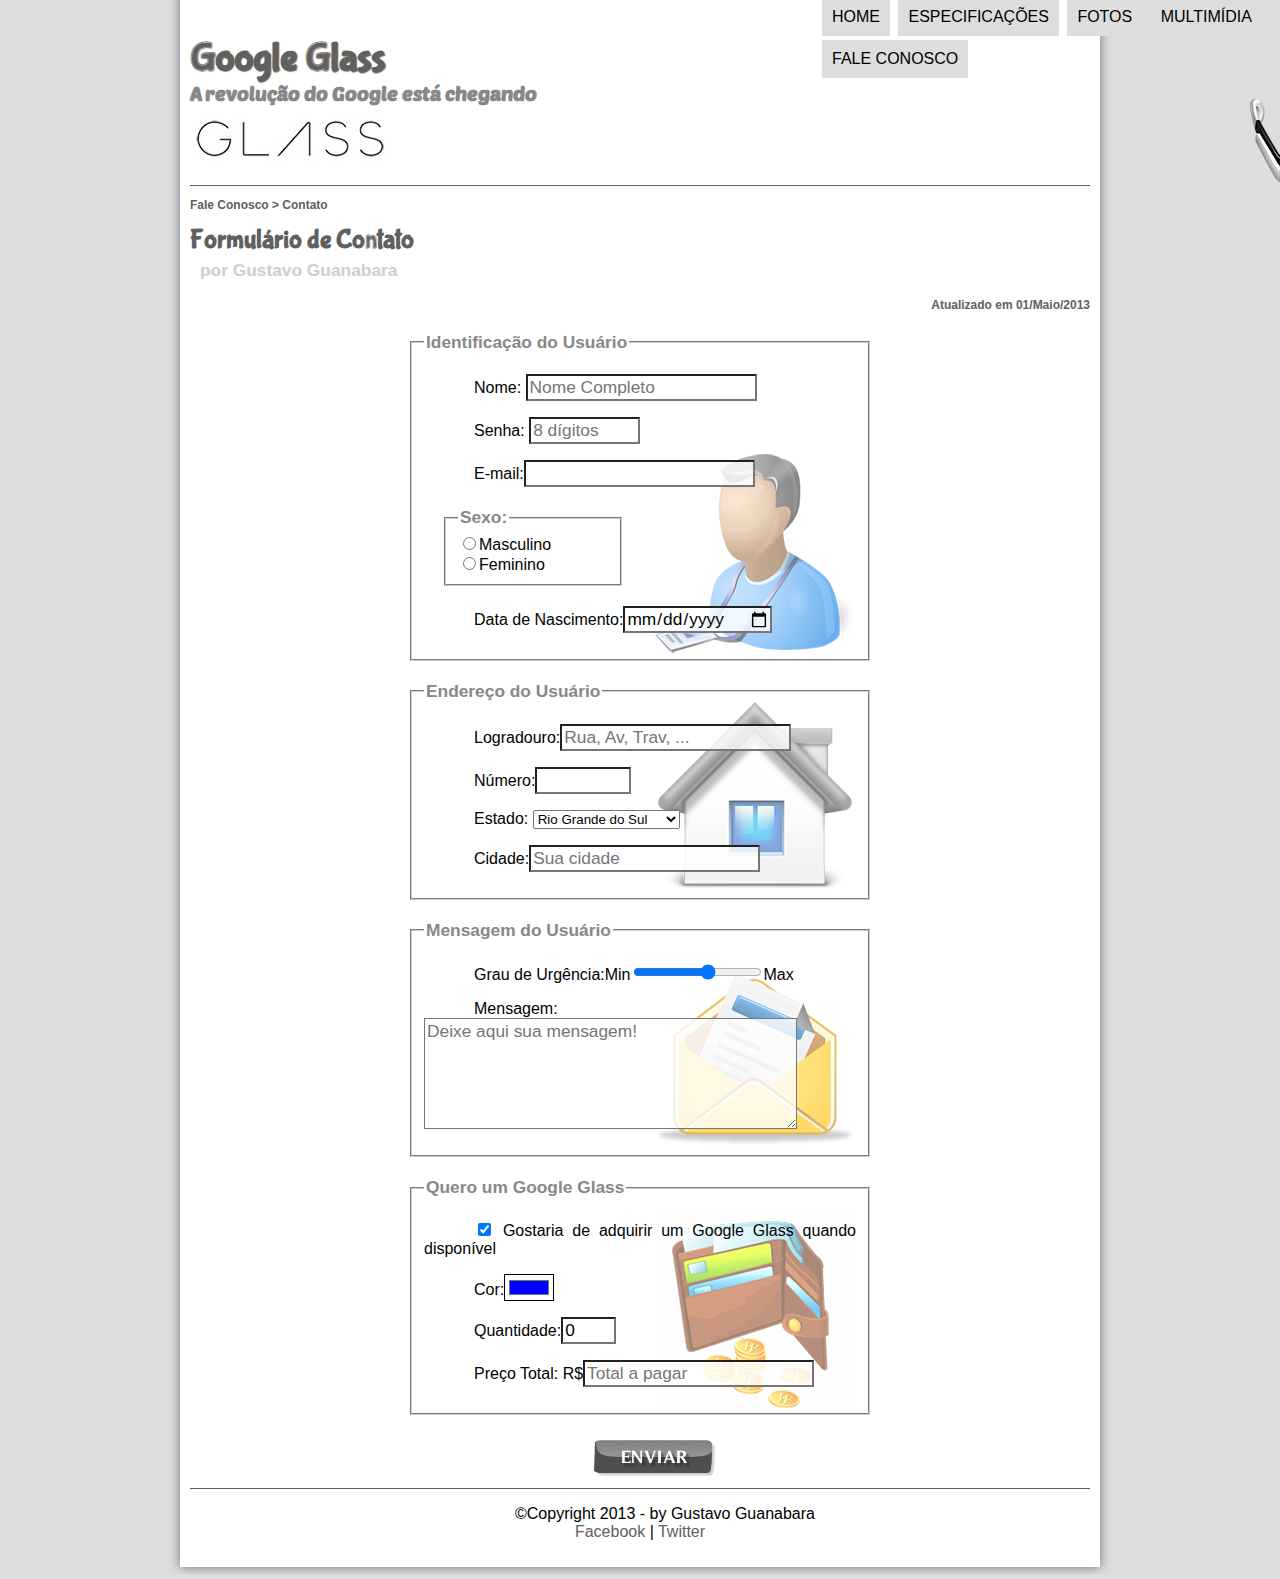
<file: fale-conosco.html>
<html lang="pt-br">

<head>
	<meta charset="UTF-8" />
	<title>Tudo Sobre Google Glass</title>
	<link rel="stylesheet" type="text/css" href="_css/estilo.css">
	<link rel="stylesheet" type="text/css" href="_css/form.css">
	<script language="javascript" src="_javascript/funcoes.js"></script>
	<script>
		function calc_total(){
			var qtd = parseInt(document.getElementById('cQtd').value);
			tot = qtd * 1500;
			document.getElementById('cTot').value = tot;
		}
	</script>
</head>
	
<body>
	<div id="interface">
		<header id="cabecalho">
			<hgroup>
				<h1>Google Glass</h1>
				<h2>A revolução do Google está chegando</h2>
			</hgroup>

			<img id="icone" src="_imagens/glass-oculos-preto-peq.png">

			<nav id="menu">
				<h1>Menu Principal</h1>
				<ul type="disc">
					<li onmouseover="mudaFoto('_imagens/home.png')" onmouseout="mudaFoto('_imagens/contato.png')"><a href="index.html">Home</a></li>
					<li onmouseover="mudaFoto('_imagens/especificacoes.png')"onmouseout="mudaFoto('_imagens/contato.png')"><a href="specs.html">Especificações</a></li>
					<li onmouseover="mudaFoto('_imagens/fotos.png')" onmouseout="mudaFoto('_imagens/contato.png')"><a href="fotos.html">Fotos</a></li>
					<li onmouseover="mudaFoto('_imagens/multimidia.png')" onmouseout="mudaFoto('_imagens/contato.png')"><a href="multimidia.html">Multimídia</a></li>
					<li onmouseover="mudaFoto('_imagens/contato.png')" onmouseout="mudaFoto('_imagens/contato.png')"><a href="fale-conosco.html">Fale conosco</a></li>
				</ul>
			</nav>
		</header>
		<section id="corpo-full">
			<article id="noticia-principal">
			  <header id="cabecalho-artigo">
				<hgroup>
				  <h3>Fale Conosco > Contato</h3>
				  <h1>Formulário de Contato</h1>
				  <h2>por Gustavo Guanabara</h2>
				  <h3 class="direita">Atualizado em 01/Maio/2013</h3>
				</hgroup>
			  </header>

<form method="post" id="fContato" action="mailto:contato@cursoemvideo.com" oninput="calc_total();">
	<fieldset id="usuario">
	<legend>Identificação do Usuário</legend>
    <p><label for="cNome">Nome:</label> <input type="text" name="tNome" id="cNome" size="20" maxlength="30" placeholder="Nome Completo"></p>
	<p><label for="cSenha">Senha: </label><input type="password" name="tSenha" id="cSenha" size="8" maxlength="8" placeholder="8 dígitos"></p>
	<p><label for="cMail">E-mail:</label><input type="email" name="tMail" id="cMail" size="20" maxlength="40"></p>
	<fieldset id="sexo">
    <legend>Sexo:</legend>
        <input type="radio" name="tSexo" id="cMasc"><label for="cMasc">Masculino</label><br>
        <input type="radio" name="tSexo" id="cFem"><label for="cFem">Feminino</label>
	</fieldset>
    <p>Data de Nascimento:<input type="date" name="tNasc" id="cNasc"></p>
	</fieldset>
	<fieldset id="endereco">
		<legend>Endereço do Usuário</legend>
    <p><label for="cRua">Logradouro:</label><input type="text" name="tRua" id="cRua" size="20" maxlength="80" placeholder="Rua, Av, Trav, ..."></p>
	<p><label for="cNum">Número:</label><input type="number" name="tNum" id="cNum" min="0" max="99999"></p>
	<p><label for="cEst">Estado:</label>
		<select name="tEst" id="cEst">
			<optgroup label="Região Sudeste"><option value="RJ">Rio de Janeiro</option>
			<option value="SP">São Paulo</option>
			<option value="MG">Minas Gerais</option></optgroup>
			<optgroup label="Região Sul"><option value="PR">Paraná</option>
			<option value="CS">Santa Catarina</option>
			<option value="RS"selected>Rio Grande do Sul</option></optgroup>
	</select></p>
	<p><label for="cCid">Cidade:</label><input type="text" name="tCid" id="cCid" size="20" maxlength="80" placeholder="Sua cidade" list="cidades"></p>
	<datalist id="cidades">
		<option value="Rio de Janeiro"></option>
		<option value="Nova Iguaçu"></option>
		<option value="Niterói"></option>
		<option value="Belford Roxo"></option>
	</datalist>

</fieldset>
<fieldset id="mensagem">
	<legend>Mensagem do Usuário</legend>
    <p><label for="cUrg">Grau de Urgência:</label>Min<input type="range" name="tUrg" id="cUrg" min="0" max="10" step="2">Max</p>
    <p><label for=cMsg>Mensagem:</label>
		<textarea name="tMsg" id="cMsg" cols="35" rows="5" placeholder="Deixe aqui sua mensagem!"></textarea>
	</p>
</fieldset>
<fieldset id="pedido">
	<legend>Quero um Google Glass</legend>
	<p><input type="checkbox" name="tPed" id="cPed" checked>
		<label for="cPed">Gostaria de adquirir um Google Glass quando disponível</label></p>
	<p><label for="cCor">Cor:<input type="color" name="tCor" id="cCor" value="#0000ff"></label></p>
	<p><label for="cQtd">Quantidade:<input type="number" name="tQtd" id="cQtd" min="0" max="5" value="0"></label></p>
	<p><label for="cTot">Preço Total: R$<input type="text" name="cTot" id="cTot" placeholder="Total a pagar" readonly></label></p>
</fieldset>

<input type="image" name="tEnviar" class="enviar" src="_imagens/botao-enviar.png">
</form>
</article>
</section>
<footer id="rodape">
    <p>&copy;Copyright 2013 - by Gustavo Guanabara<br>
    <a href="http://facebook.com/cursosemvideo" target="_blank">Facebook</a> | <a href="http://twitter.com/cursosemvideo" target="_blank">Twitter</a></p>
</footer>
</div>
</body>
</html>
</file>
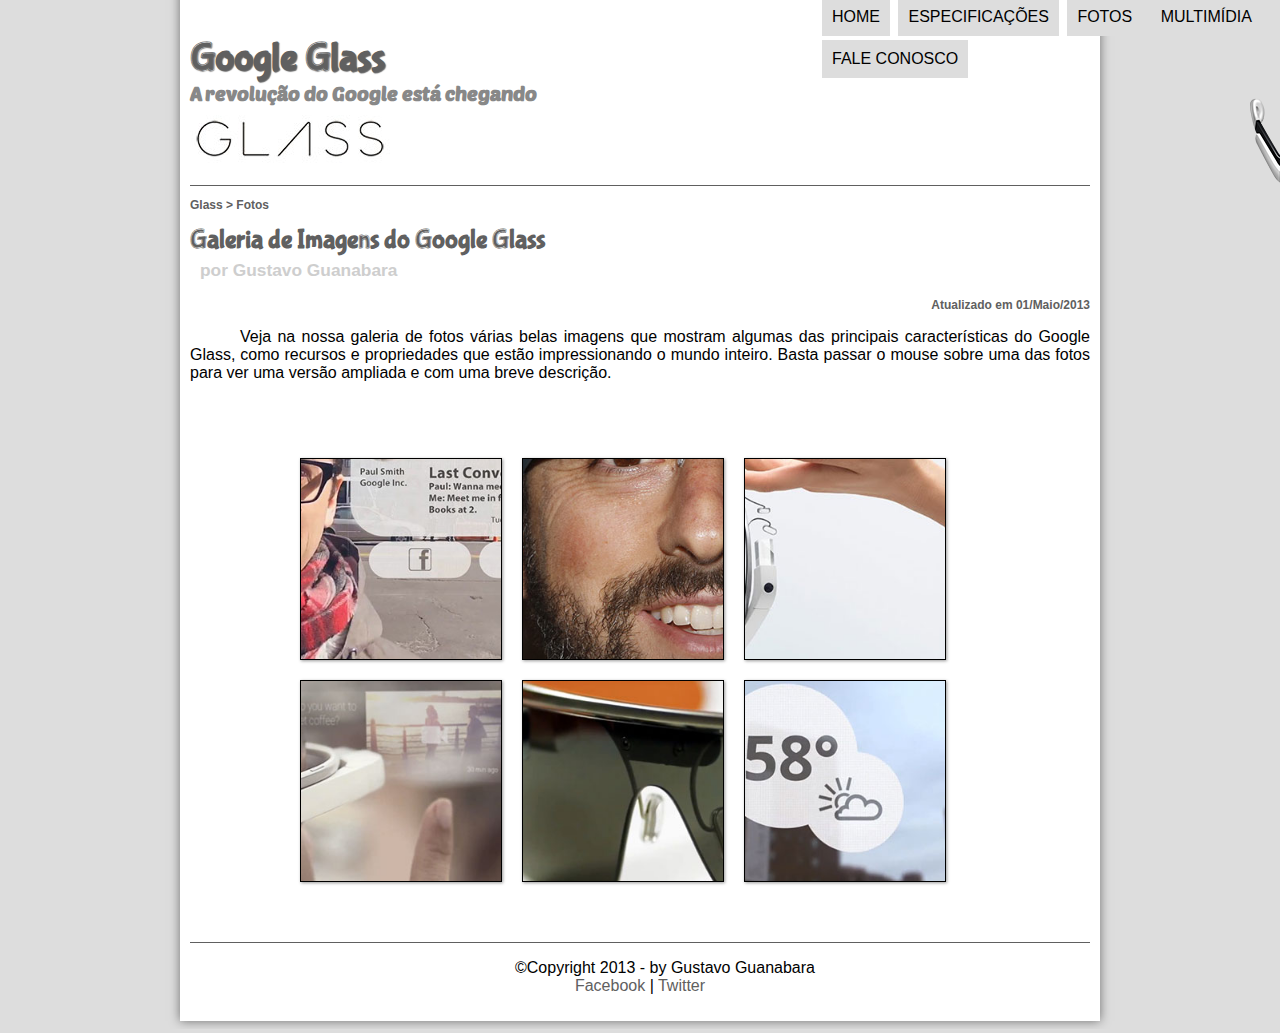
<file: fotos.html>
<!DOCTYPE html>
<html lang="pt-br">
  <head>
    <meta charset="UTF-8" />
    <title>Tudo Sobre Google Glass</title>
    <link rel="stylesheet" type="text/css" href="_css/estilo.css" />
    <link rel="stylesheet" type="text/css" href="_css/fotos.css" />
  </head>
  <script language="javascript" src="_javascript/funcoes.js"></script>
  <body>
    <div id="interface">
      <header id="cabecalho">
        <hgroup>
          <h1>Google Glass</h1>
          <h2>A revolução do Google está chegando</h2>
        </hgroup>

        <img id="icone" src="_imagens/glass-oculos-preto-peq.png" />

        <nav id="menu">
          <h1>Menu Principal</h1>
          <ul type="disc">
            <li
              onmouseover="mudaFoto('_imagens/home.png')"
              onmouseout="mudaFoto('_imagens/fotos.png')"
            >
              <a href="index.html">Home</a>
            </li>
            <li
              onmouseover="mudaFoto('_imagens/especificacoes.png')"
              onmouseout="mudaFoto('_imagens/fotos.png')"
            >
              <a href="specs.html">Especificações</a>
            </li>
            <li
              onmouseover="mudaFoto('_imagens/fotos.png')"
              onmouseout="mudaFoto('_imagens/fotos.png')"
            >
              <a href="fotos.html">Fotos</a>
            </li>
            <li
              onmouseover="mudaFoto('_imagens/multimidia.png')"
              onmouseout="mudaFoto('_imagens/fotos.png')"
            >
              <a href="multimidia.html">Multimídia</a>
            </li>
            <li
              onmouseover="mudaFoto('_imagens/contato.png')"
              onmouseout="mudaFoto('_imagens/fotos.png')"
            >
              <a href="fale-conosco.html">Fale conosco</a>
            </li>
          </ul>
        </nav>
      </header>

      <section id="corpo-full">
        <article id="noticia-principal">
          <header id="cabecalho-artigo">
            <hgroup>
              <h3>Glass > Fotos</h3>
              <h1>Galeria de Imagens do Google Glass</h1>
              <h2>por Gustavo Guanabara</h2>
              <h3 class="direita">Atualizado em 01/Maio/2013</h3>
            </hgroup>
          </header>

          <p>
            Veja na nossa galeria de fotos várias belas imagens que mostram
            algumas das principais características do Google Glass, como
            recursos e propriedades que estão impressionando o mundo inteiro.
            Basta passar o mouse sobre uma das fotos para ver uma versão
            ampliada e com uma breve descrição.
          </p>

          <ul id="album-fotos">
            <li id="foto01"><span>Agenda e lembretes</span></li>
            <li id="foto02"><span>Sergey Brin usando o Glass</span></li>
            <li id="foto03"><span>Leve e compacto</span></li>
            <li id="foto04"><span>Sensação de uma tela de 50"</span></li>
            <li id="foto05"><span>Vários tipos de lente</span></li>
            <li id="foto06"><span>Informações importantes</span></li>
          </ul>
        </article>
      </section>
      <footer id="rodape">
        <p>
          &copy;Copyright 2013 - by Gustavo Guanabara<br />
          <a href="http://facebook.com/cursosemvideo" target="_blank"
            >Facebook</a
          >
          |
          <a href="http://twitter.com/cursosemvideo" target="_blank">Twitter</a>
        </p>
      </footer>
    </div>
  </body>
</html>
</file>
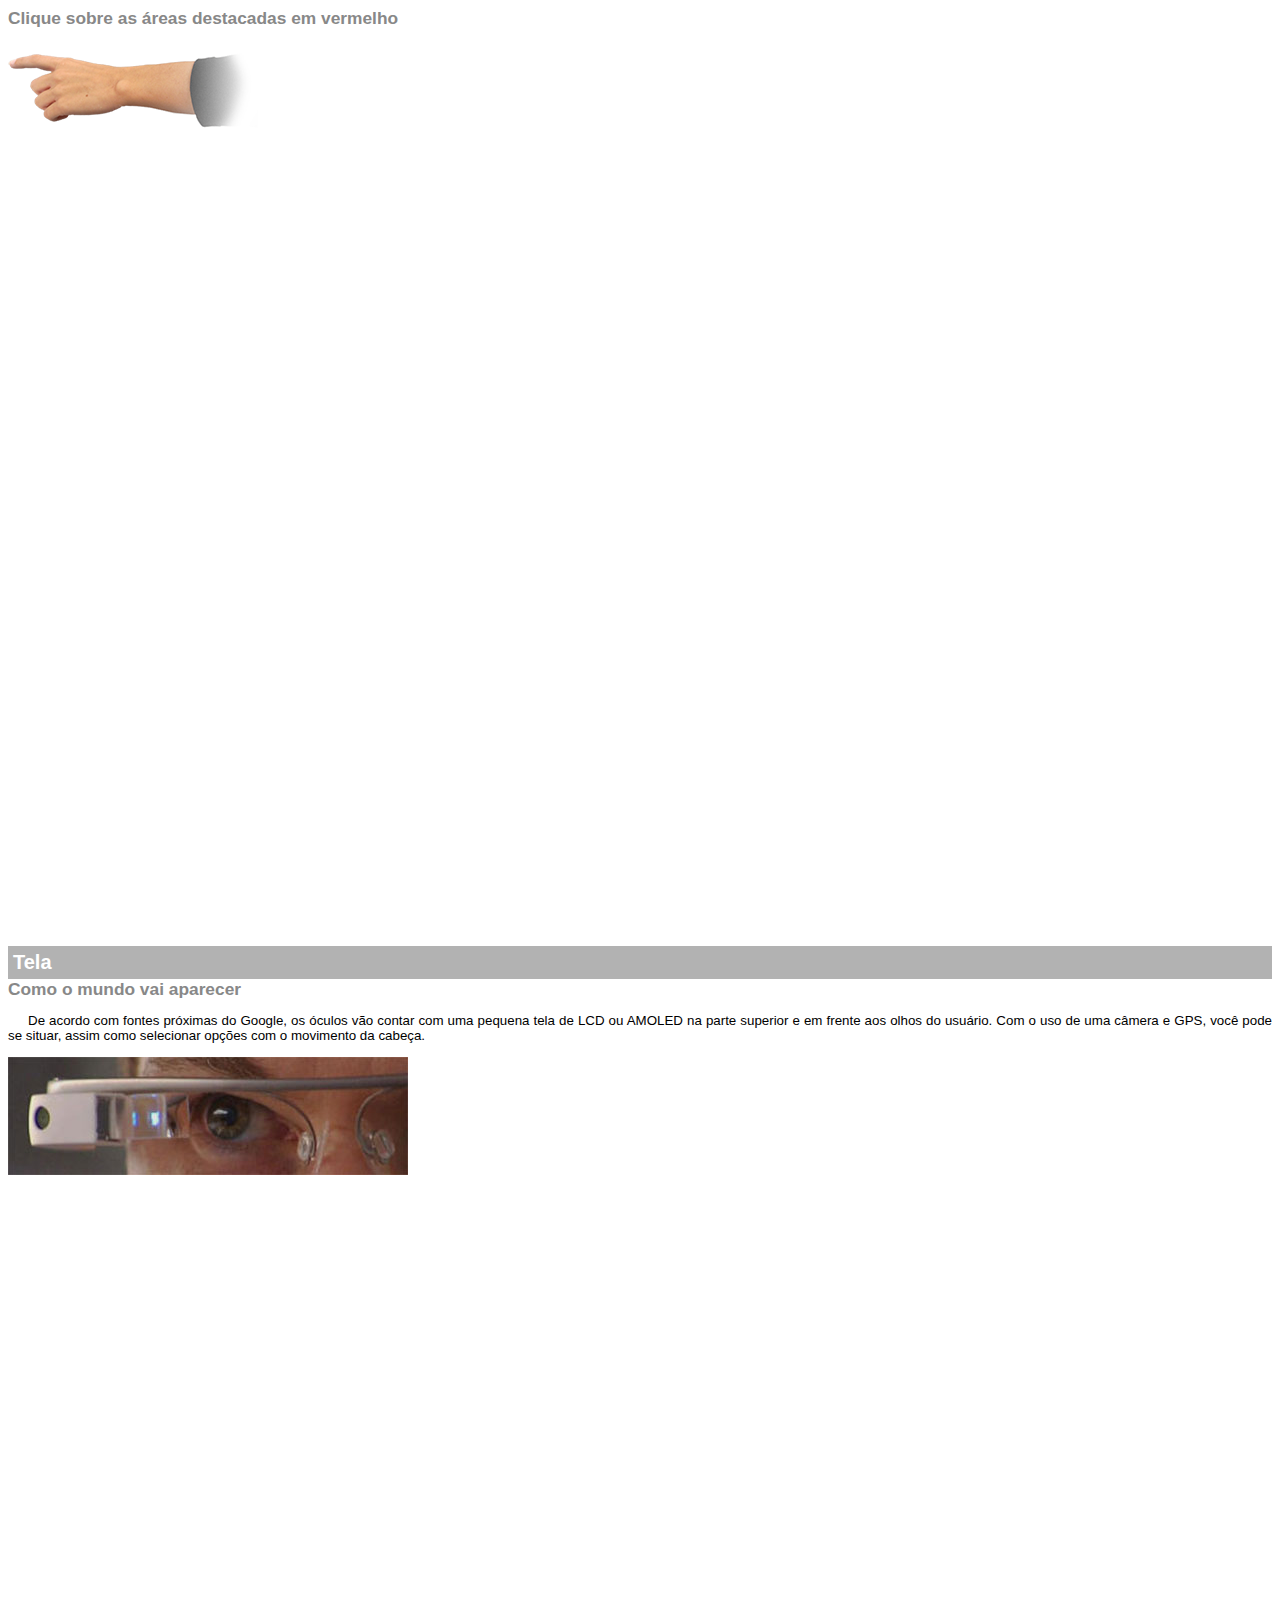
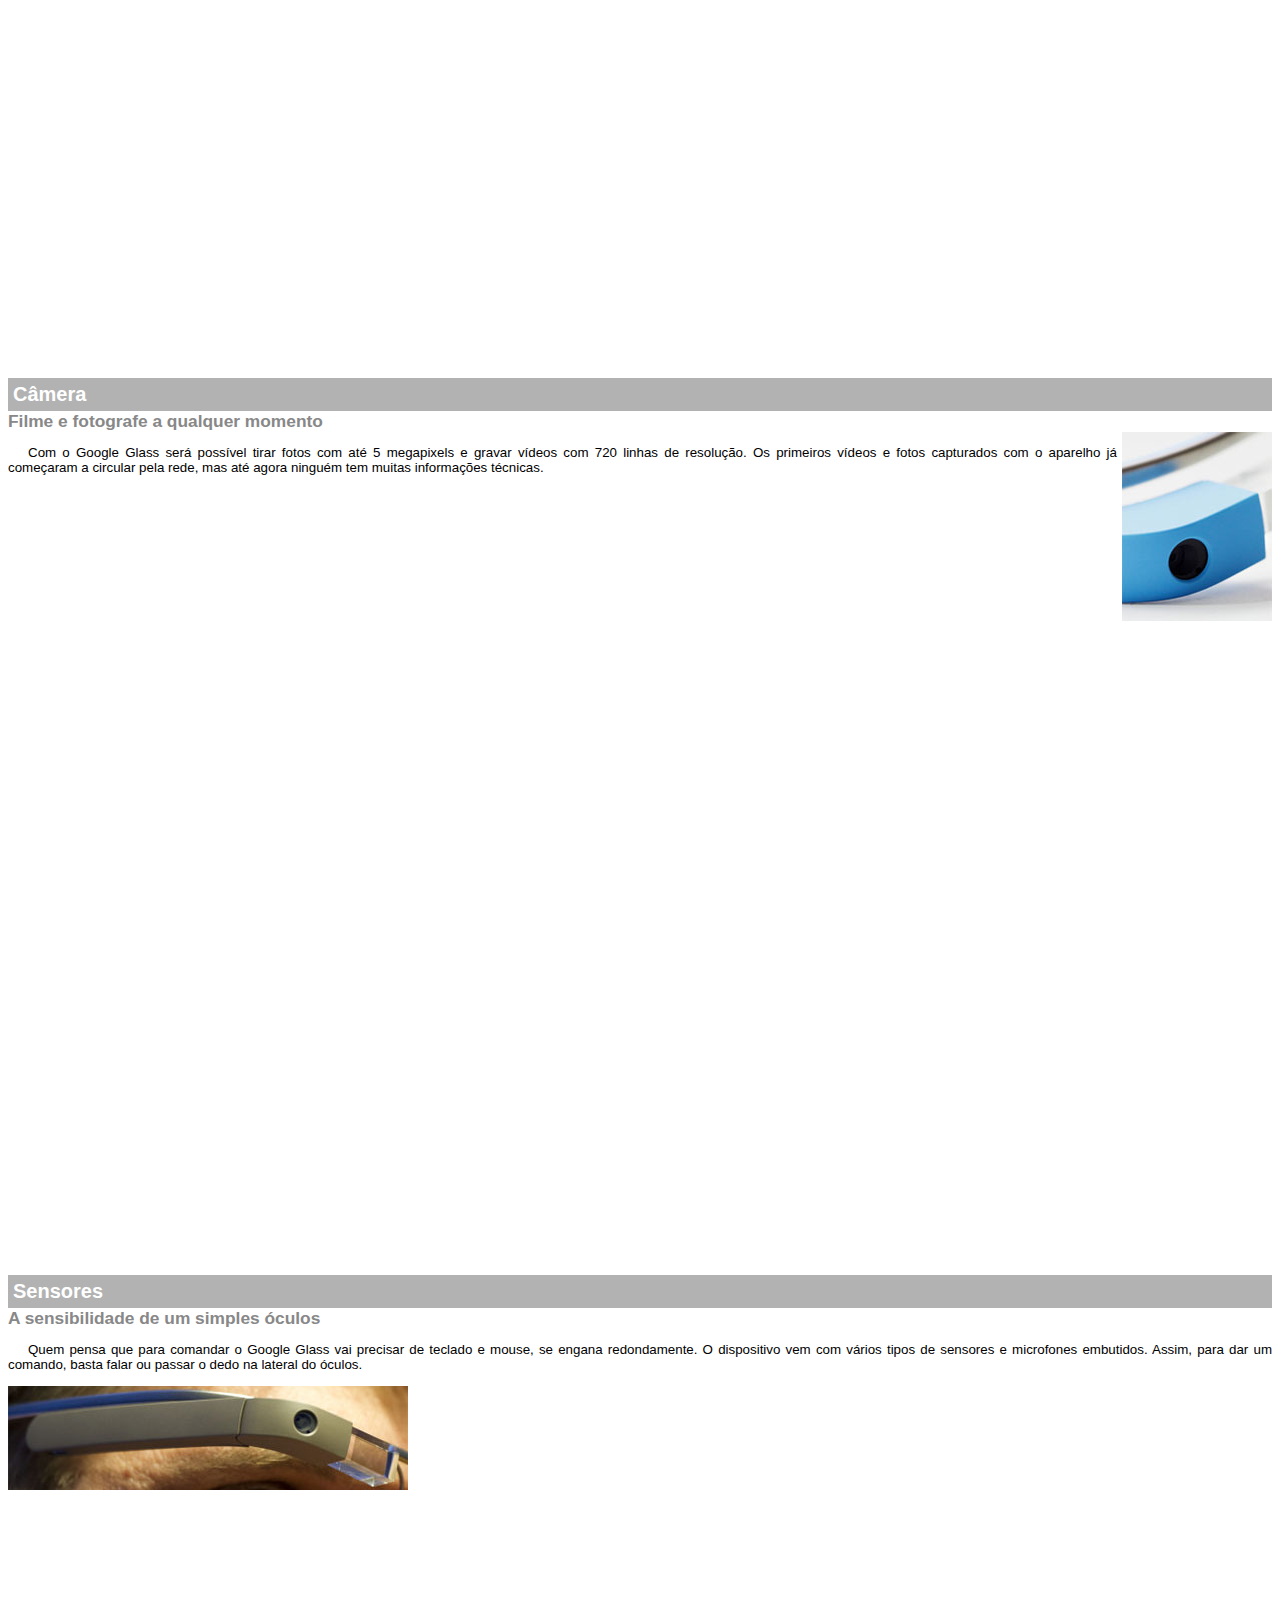
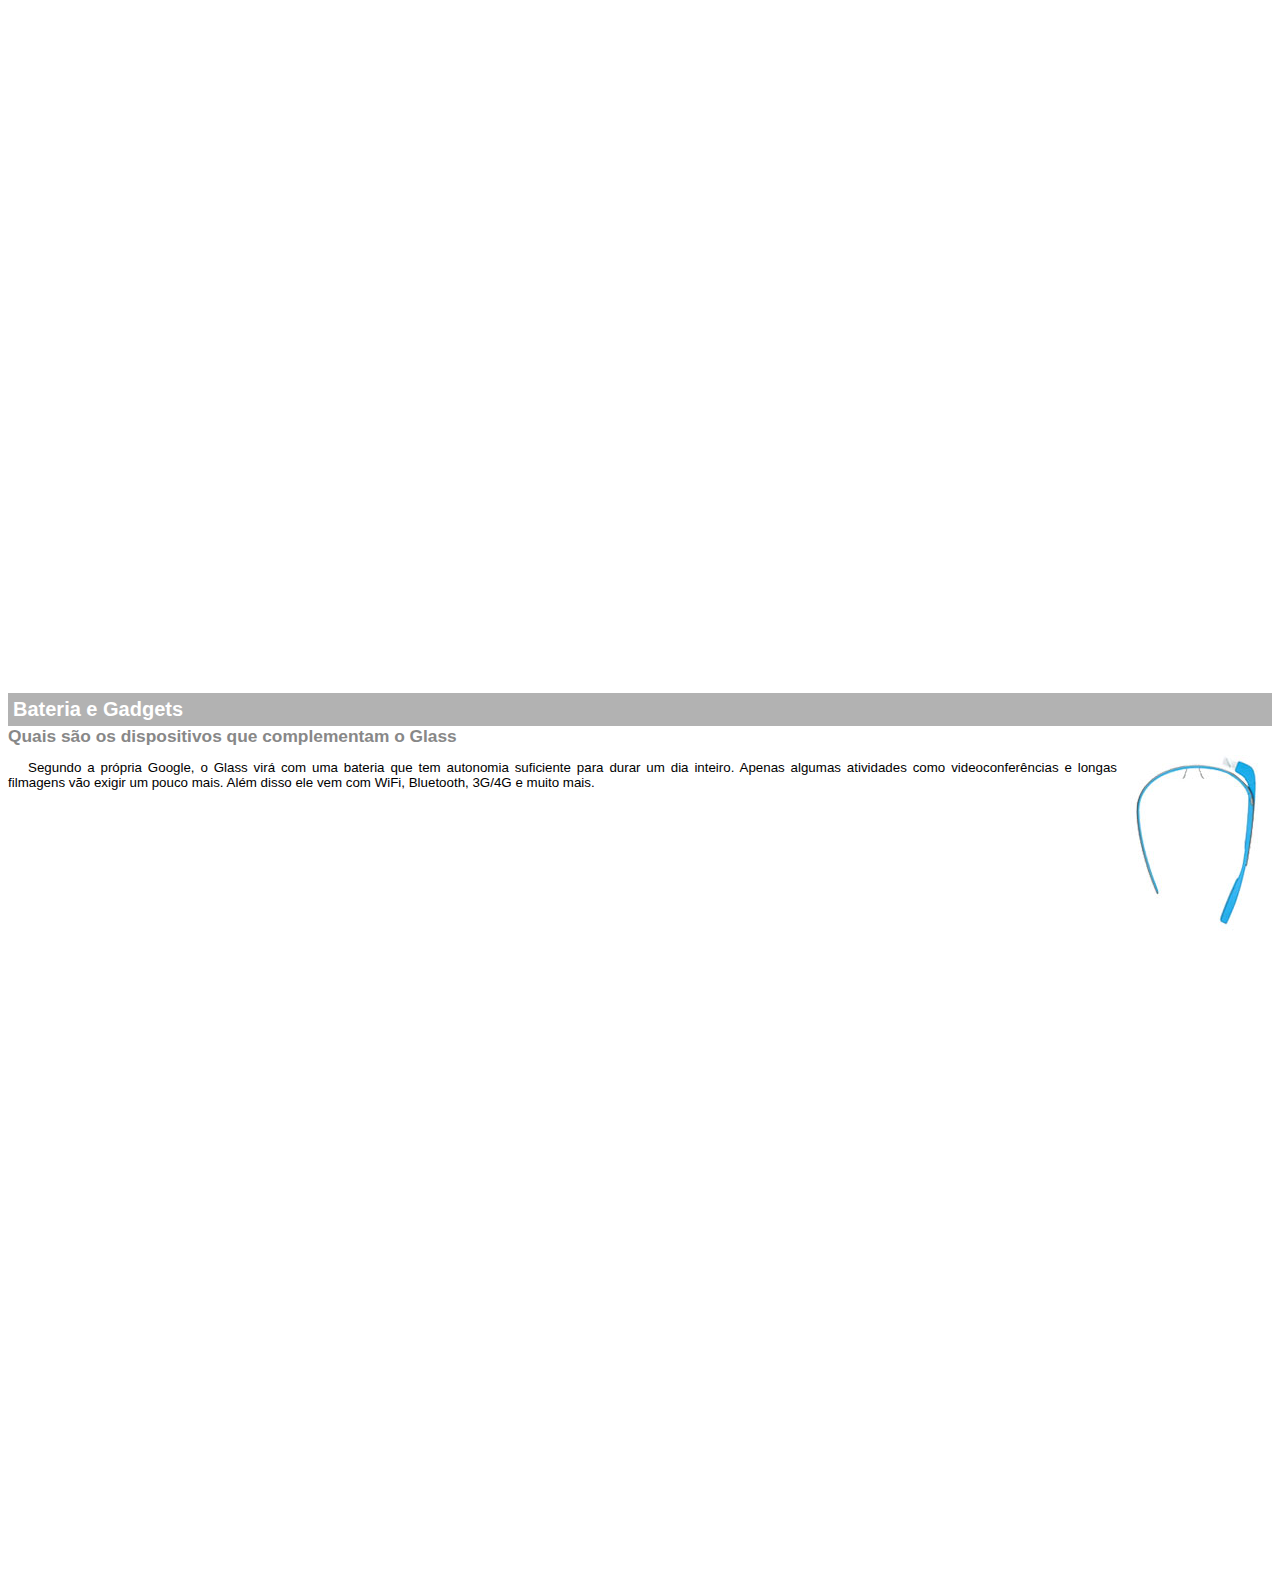
<file: google-glass.html>
<!DOCTYPE html>
<html>
<head>
    <meta charset="UTF-8" />
    <title>Informações sobre o Google Glass</title>
    <style>
        body {
            font-family: Arial, Helvetica, sans-serif;
            font-size: 10pt;
        }
        p{
            text-align: justify;
            text-indent: 20px;
        }
        article h1{
            font-size: 15pt;
            color: #ffffff;
            background-color: rgba(0, 0, 0, .3);
            padding: 5px;
            margin: 0px;
        }
        article h2{
            font-size: 13pt;
            color: #888888;
            margin: 0px;
        }
        article {
            margin-bottom: 800px;
        }
        img.img-dir{
            display: block;
            float: right;
            margin-left: 5px;
        }
        html{
            overflow: scroll;
            overflow-x: hidden;
            overflow-y: hidden;
        }
    </style>
</head>

<body>
    <article id="topo">
        <header>
            <h2>Clique sobre as áreas destacadas em vermelho</h2>
        </header>
        <img src="_imagens/mao.png" alt="Mão apontando para a esquerda">
    </article>

    <article id="tela">
        <header>
            <h1>Tela</h1>
            <h2>Como o mundo vai aparecer</h2>
        </header>
        <p>De acordo com fontes próximas do Google, os
            óculos vão contar com uma pequena tela de LCD ou AMOLED na parte superior
            e em frente aos olhos do usuário. Com o uso de uma câmera e GPS, você pode
            se situar, assim como selecionar opções com o movimento da cabeça. </p>
        <img src="_imagens/det-tela.jpg" alt="Tela do Google Glass">
    </article>

    <article id="camera">
        <header>
            <h1>Câmera</h1>
            <h2>Filme e fotografe a qualquer momento</h2>
        </header>
        <img src="_imagens/det-camera.jpg" class="img-dir" alt="Câmera do Google Glass">
        <p>Com o Google Glass será possível tirar fotos com até 5 megapixels e gravar
            vídeos com 720 linhas de resolução. Os primeiros vídeos e fotos capturados
            com o aparelho já começaram a circular pela rede, mas até agora ninguém
            tem muitas informações técnicas.</p>
    </article>

    <article id="sensores">
        <header>
            <h1>Sensores </h1>
            <h2>A sensibilidade de um simples óculos</h2>
        </header>
        <p>Quem pensa que para comandar o Google Glass vai precisar de teclado e mouse, se engana
            redondamente. O dispositivo vem com vários tipos de sensores e microfones
            embutidos. Assim, para dar um comando, basta falar ou passar o dedo na
            lateral do óculos. </p>
        <img src="_imagens/det-touch.jpg" alt="Sensores do Google Glass">
    </article>

    <article id="gadgets">
        <header>
            <h1>Bateria e Gadgets </h1>
            <h2>Quais são os dispositivos que complementam o Glass</h2>
        </header>
        <img src="_imagens/det-bateria.jpg" class="img-dir" alt="Bateria do Google Glass">
        <p>Segundo a própria Google, o Glass virá com uma bateria que
            tem autonomia suficiente para durar um dia inteiro. Apenas algumas
            atividades como videoconferências e longas filmagens vão exigir um pouco
            mais. Além disso ele vem com WiFi, Bluetooth, 3G/4G e muito mais.</p>
    </article>
</body>
</html>
</file>
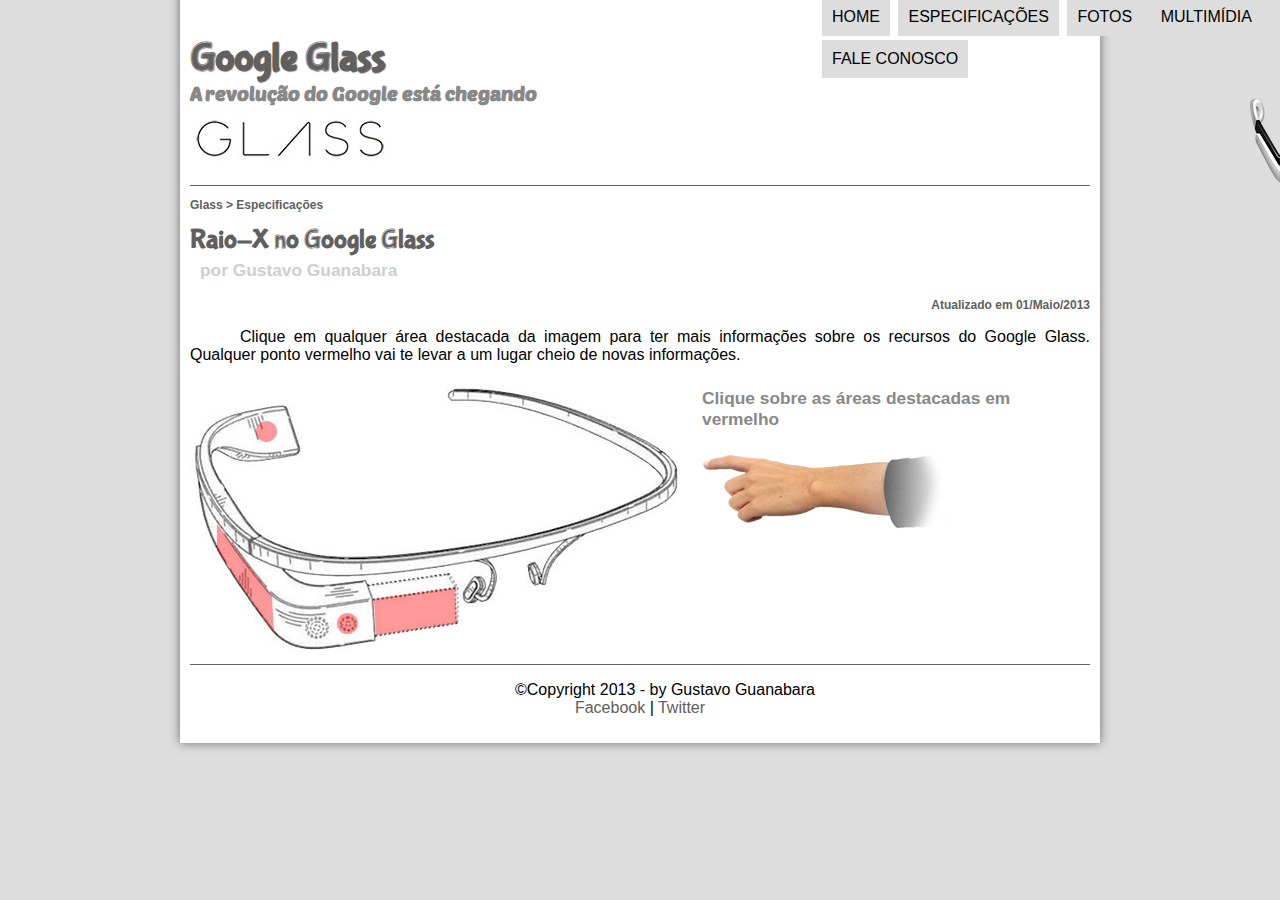
<file: specs.html>
<!DOCTYPE html>
<html lang="pt-br">
  <head>
    <meta charset="UTF-8" />
    <title>Tudo Sobre Google Glass</title>
    <link rel="stylesheet" type="text/css" href="_css/estilo.css" />
    <link rel="stylesheet" type="text/css" href="_css/specs.css"
  </head>
  <script language="javascript" src="_javascript/funcoes.js"></script>
  <body>
    <div id="interface">
      <header id="cabecalho">
        <hgroup>
          <h1>Google Glass</h1>
          <h2>A revolução do Google está chegando</h2>
        </hgroup>

        <img id="icone" src="_imagens/glass-oculos-preto-peq.png" />

        <nav id="menu">
          <h1>Menu Principal</h1>
          <ul type="disc">
            <li
              onmouseover="mudaFoto('_imagens/home.png')"
              onmouseout="mudaFoto('_imagens/especificacoes.png')"
            >
              <a href="index.html">Home</a>
            </li>
            <li
              onmouseover="mudaFoto('_imagens/especificacoes.png')"
              onmouseout="mudaFoto('_imagens/especificacoes.png')"
            >
              <a href="specs.html">Especificações</a>
            </li>
            <li
              onmouseover="mudaFoto('_imagens/fotos.png')"
              onmouseout="mudaFoto('_imagens/especificacoes.png')"
            >
              <a href="fotos.html">Fotos</a>
            </li>
            <li
              onmouseover="mudaFoto('_imagens/multimidia.png')"
              onmouseout="mudaFoto('_imagens/especificacoes.png')"
            >
              <a href="multimidia.html">Multimídia</a>
            </li>
            <li
              onmouseover="mudaFoto('_imagens/contato.png')"
              onmouseout="mudaFoto('_imagens/especificacoes.png')"
            >
              <a href="fale-conosco.html">Fale conosco</a>
            </li>
          </ul>
        </nav>
      </header>
      <section id="corpo-full">
        <article id="noticia-principal">
          <header id="cabecalho-artigo">
            <hgroup>
              <h3>Glass > Especificações</h3>
              <h1>Raio-X no Google Glass</h1>
              <h2>por Gustavo Guanabara</h2>
              <h3 class="direita">Atualizado em 01/Maio/2013</h3>
            </hgroup>
          </header>

          <p>
            Clique em qualquer área destacada da imagem para ter mais
            informações sobre os recursos do Google Glass. Qualquer ponto
            vermelho vai te levar a um lugar cheio de novas informações.
          </p>

          <section id="conteudo">
            <img src="_imagens/glass-esquema-marcado.jpg" usemap="#meumapa" />
            <map name="meumapa">
              <area
                shape="rect"
                coords="179,202,270,260"
                href="google-glass.html#tela"
                target="janela"
              />
              <area
                shape="circle"
                coords="158,243,12"
                href="google-glass.html#camera"
                target="janela"
              />
              <area
                shape="circle"
                coords="76,52,12"
                href="google-glass.html#gadgets"
                target="janela"
              />
              <area
                shape="poly"
                coords="28,145, 82,216, 84,252, 27,168"
                href="google-glass.html#sensores"
                target="janela"
              />
            </map>
            <iframe
              src="google-glass.html"
              name="janela"
              id="frame-spec"
            ></iframe>
          </section>
        </article>
      </section>

      <footer id="rodape">
        <p>
          &copy;Copyright 2013 - by Gustavo Guanabara<br />
          <a href="http://facebook.com/cursosemvideo" target="_blank"
            >Facebook</a
          >
          |
          <a href="http://twitter.com/cursosemvideo" target="_blank">Twitter</a>
        </p>
      </footer>
    </div>
  </body>
</html>
</file>
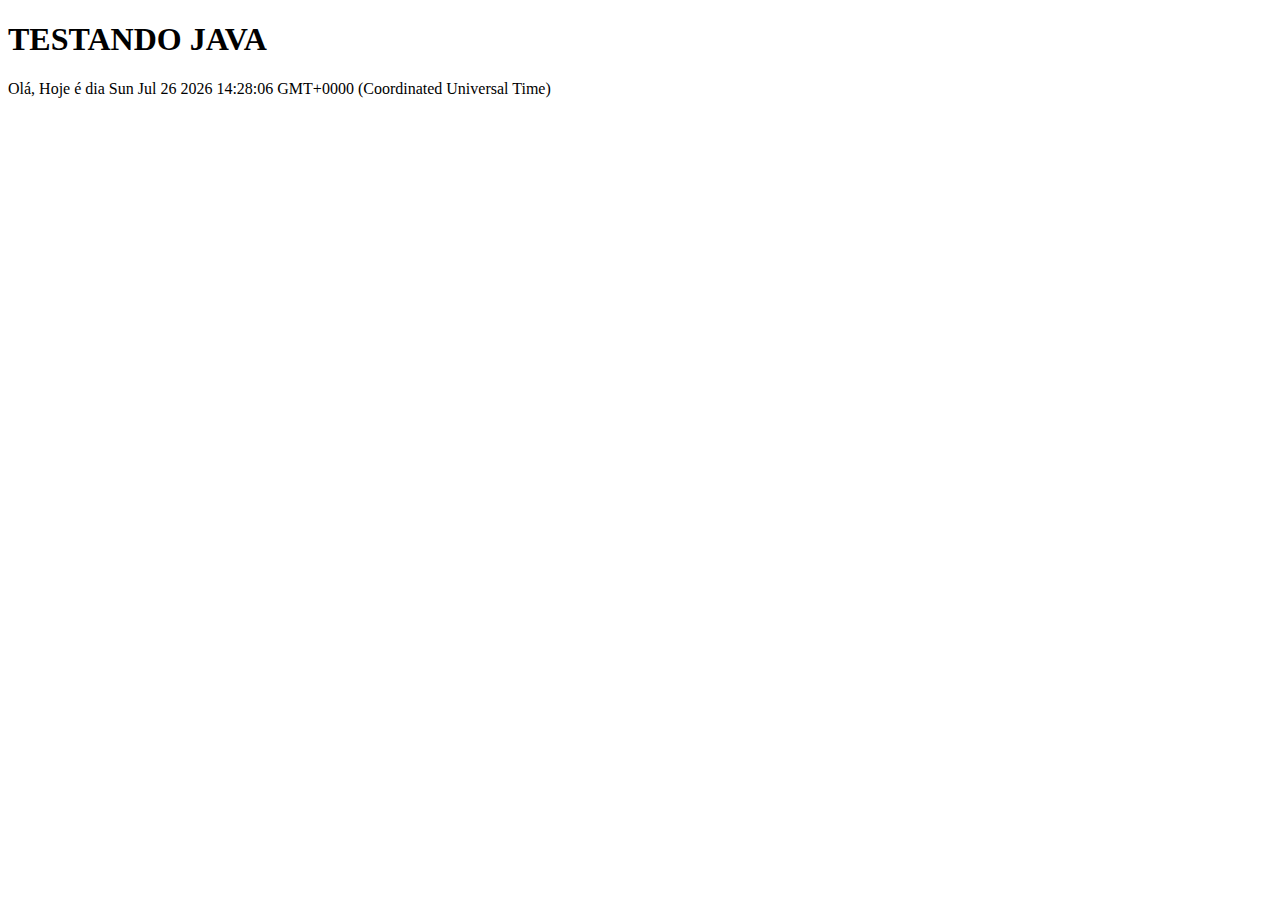
<file: testejs01.html>
<!DOCTYPE html>
<html>
    <head>
        <title>Teste javascript</title>
        <meta charset="UTF-8">
    </head>
    <body>
        <h1>TESTANDO JAVA</h1>
        <script>
            document.write("Olá, Hoje é dia " + Date());
        </script>
    </body>
</html>
</file>
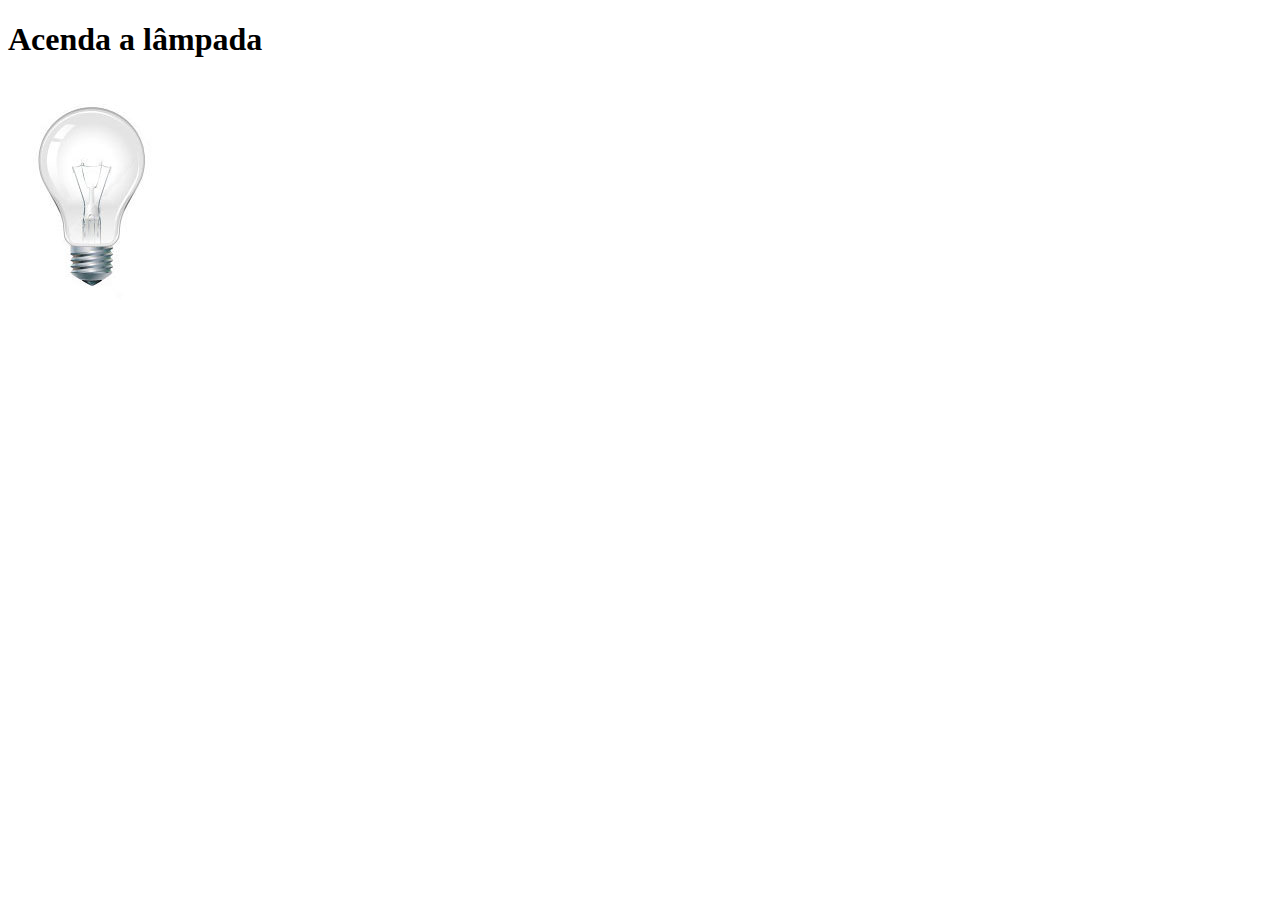
<file: testejs02.html>
<!DOCTYPE html>
<html>
    <head>
        <title>Teste Javascript</title>
        <meta charset="UTF-8">
        <script>
            function acendeLampada(){
                document.getElementById("luz").src = "_imagens/lampada-acesa.jpg";
            }
            function apagaLampada(){
                document.getElementById("luz").src = "_imagens/lampada-apagada.jpg";
            }
            function quebraLampada(){
                document.getElementById("luz").src = "_imagens/lampada-quebrada.jpg";
            }
        </script>
    </head>
    <body>
        <h1>Acenda a lâmpada</h1>
        <img src="_imagens/lampada-apagada.jpg" id="luz" onmousemove="acendeLampada()" onmouseout="apagaLampada()" onclick="quebraLampada()">
    </body>
</html>
</file>
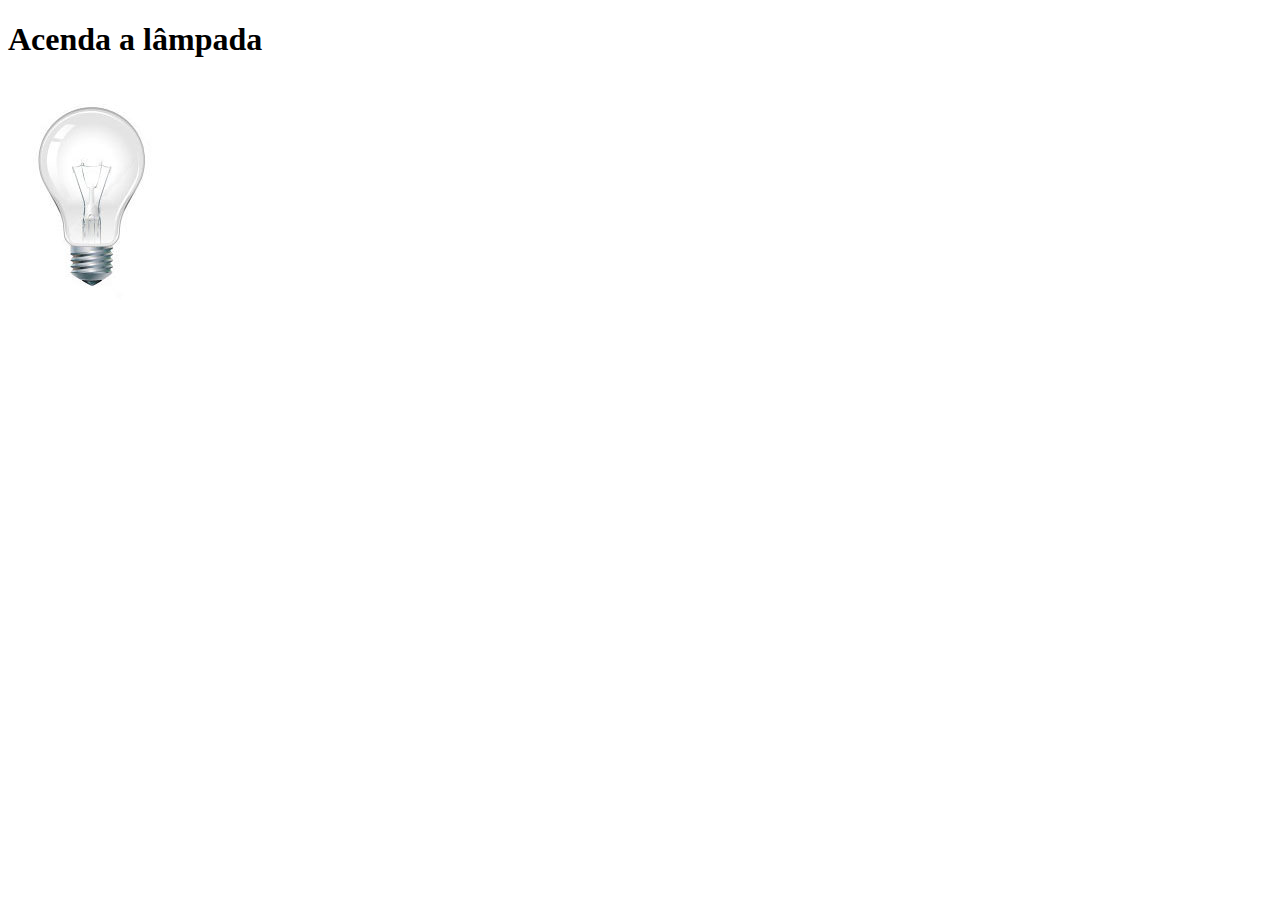
<file: testejs03.html>
<!DOCTYPE html>
<html>
    <head>
        <title>Teste Javascript</title>
        <meta charset="UTF-8">
        <script>
            var quebrada = false;
            function mudaLampada(tipo){

                if (!quebrada) {
                document.getElementById("luz").src = "_imagens/" + tipo + ".jpg";
                    if(tipo == 'lampada-quebrada')
                    {
                        quebrada = true;
                    }
                }
            }
        </script>
    </head>
    <body>
        <h1>Acenda a lâmpada</h1>
        <img src="_imagens/lampada-apagada.jpg" id="luz" onmousemove="mudaLampada('lampada-acesa')" onmouseout="mudaLampada('lampada-apagada')" onclick="mudaLampada('lampada-quebrada')">
    </body>
</html>
</file>
<file: _css/estilo.css>
@charset "UTF-8";
@import url('https://fonts.googleapis.com/css2?family=Poetsen+One&display=swap');
@font-face {
    font-family: 'FonteLogo' ;
    src: url("../_fonts/bubblegum-sans-regular.otf");
}
body{
    background-color: #dddddd;
    color: rgba(0, 0, 0, 1);
    font-family: Arial, sans-serif;
}
div#interface{
    width: 900px;
    background-color: #ffffff;
    margin: -20px auto 0px auto;
    box-shadow: 0px 0px 10px rgba(0, 0, 0, .5);
    padding: 20px 10px 10px 10px;
}
p{
    text-align: justify; text-indent: 50px;
}
a {
    color: #606060;
    text-decoration: none;
}
a:hover{
    text-decoration: underline;
}
header#cabecalho img#icone{
    position: absolute;
    left: 1250px;
    top: 80px;
}
header#cabecalho{
    border-bottom: 1px #606060 solid;
    height: 150px;
    background: url("../_imagens/glass-logo-peq.jpg") no-repeat 0px 80px;
}
header#cabecalho h1{
    font-family: 'FonteLogo', sans-serif;
    font-size: 30pt;
    color:#606060;
    text-shadow: 1px 1px 1px rgba(0, 0, 0, .6);
    padding:0px;
    margin-bottom: 0px;
}
header#cabecalho h2{
    font-family: 'Poetsen One', sans-serif;
    color: #888888;
    font-size: 15pt;
    padding: 0px;
    margin-top: 0px;
}
/* Formatação de imagens com legendas */
figure.foto-legenda {
    position: relative;
    border: 8px solid white;
    box-shadow: 1px 1px 4px black;
}
figure.foto-legenda img{
    width: 100%;
    height: 100%;
}
figure.foto-legenda figcaption{
    opacity: 0;
    position:absolute;
    top: 0px;
    background-color: rgba(0, 0, 0, .4);
    color: white;
    width: 100%;
    height: 100%;
    padding: 10px;
    box-sizing: border-box;
    transition: opacity 1s;
}
figure.foto-legenda:hover figcaption{
    opacity: 1;
}
/* Formatação do Menu */
nav#menu{
    display: block;
}
nav#menu ul{
    list-style: none;
    text-transform: uppercase;
    position: absolute;
    top: -20px;
    left: 780px;
}
nav#menu li{
    display: inline-block;
    background-color: #dddddd;
    padding: 10px;
    margin: 2px;
    transition: background-color 1s;
}
nav#menu li:hover {
    background-color: #606060;
}
nav#menu h1{
    display:none;
}
nav#menu a{
    color: #000000;
    text-decoration: none;
}
nav#menu a:hover{
    color:#ffffff;
    text-decoration: underline;
}
/*Formatação seção*/
section#corpo{
    display: block;
    width: 500px;
    float: left;
    padding-right: 15px;
    border-right: 1px solid #606060;
}
article#noticia-principal h2{
    font-size: 12pt;
    color: #606060;
    background-color: #dddddd;
    padding: 5px 0px 5px 10px;
    margin: 10px 0px 10px 0px;
}
header#cabecalho-artigo h1{
    font-family: 'FonteLogo', sans-serif;
    font-size: 20pt;
    color: #606060;
    margin-bottom: 0px;
    margin-top: 0px;
}
.direita{
    text-align: right;
}
header#cabecalho-artigo h2{
    font-size: 13pt;
    color: #cecece;
    background: #ffffff;
    margin: 0px;
}
header#cabecalho-artigo h3{
    font-size: 12px;
    color: #606060;
}
table#tabelaspec{
    border: 1px solid #606060;
    border-spacing: 0px;
    margin-left: auto;
    margin-right: auto;
}
table#tabelaspec td{
    border: 1px solid #606060;
    padding: 10px;
    text-align: center;
    vertical-align: middle;
}
table#tabelaspec td.ce{
    color: #ffffff;
    background-color: #606060;
    vertical-align: top;
    text-align: right;
    font-weight: bold;
}
table#tabelaspec td.cd{
    background-color: #cecece;
    text-align: left;
}
table#tabelaspec caption{
    color: #888888;
    font-size: 13pt;
    font-weight: bolder;
}
table#tabelaspec caption span{
    display: block;
    float: right;
    color: #000000;
    font-size: 8pt;
    margin-top: 10px;
}
/*Formatação lateral*/
aside#lateral{
    display: block;
    width: 350px;
    float: right;
    background-color: #dddddd;
    padding: 10px;
    margin-top: 10px;
    box-shadow: 2px 2px 2px rgba(0, 0, 0, .5);
}
aside#lateral h1{
    font-family: 'FonteLogo', sans-serif;
    font-size: 20pt;
    color: #606060;
    margin-top: 0px;
}
aside#lateral h2{
    background-color:#606060 ;
    font-size: 13pt;
    color: #ffffff;
    padding: 5px;
}
/*Formatação rodape*/
footer#rodape{
    clear: both;
    border-top: 1px solid #606060;
}
footer#rodape p{
    text-align: center;
}
/*Formatação Videos*/
video#filme-cabecalho{
    display: block;
    position: relative;
    width: 500px;
}
video#filme-lateral{
    display: block;
    position: relative;
    width: 350px;
}
</file>
<file: _css/form.css>
@charset "UTF-8";

form {
    width: 500px;
    margin: auto;
}

input, textarea {
    font-family: sans-serif;
    font-weight: normal;
    font-size: 13pt;
    background-color: rgba(255,255,255,.8);
}

input:hover, textarea:hover{
    background-color: #dddddd;
}
legend {
    color: #888888;
    font-weight: bold;
    font-size: 13pt;
    font-family: sans-serif;
}
fieldset {
    border-color: #cecece;
    margin: 20px;

}
fieldset#sexo {
    width: 150px;
}
fieldset#usuario{
    background: url("../_imagens/icone-contato.png") no-repeat 95% 95%;
}
fieldset#endereco{
    background: url("../_imagens/icone-endereco.png") no-repeat 95% 95%;
}
fieldset#mensagem{
    background: url("../_imagens/icone-mensagem.png") no-repeat 95% 95%;
}
fieldset#pedido{
    background: url("../_imagens/icone-pagamento.png") no-repeat 95% 95%;
}
input.enviar {
    margin-left: 200px;
    position: relative;
}
</file>
<file: _css/fotos.css>
@charset "UTF-8";

ul#album-fotos{
    width: 700px;
    margin: 0 auto;
    padding: 50px;
    overflow: hidden;
    list-style: none;
}

ul#album-fotos li {
    float: left;
    width: 200px;
    height: 200px;
    margin: 10px;
    border: 1px solid black;
    background-color: #ffffff;
    box-shadow: 1px 1px 3px rgba(0, 0, 0, 0.4);
    -webkit-transition: all .4s ease-in;
}
ul#album-fotos li span{
    opacity: 0;
    color: #ffffff;
    text-shadow: 1px 1px 1px #000000;
    background-color: rgba(0, 0, 0, 0.3);
    font-size: 9pt;
    line-height: 370px;
    padding: 5px;
}
ul#album-fotos li:hover{
    -webkit-transform: scale(1.5);
}
ul#album-fotos li:hover span{
    opacity: 1;
}
ul#album-fotos li#foto01 {
    background: url('../_imagens/galeria-01.jpg') no-repeat;
    background-position: 50% 50%;
    background-size: 400px 400px;
    background-color: #ffffff;
}
ul#album-fotos li#foto01:hover{
    background-position: 0px 0px;
    background-size: 200px 200px;
}
ul#album-fotos li#foto02 {
    background: url('../_imagens/galeria-02.jpg') no-repeat;
    background-position: 50% 50%;
    background-size: 400px 400px;
    background-color: #ffffff;
}
ul#album-fotos li#foto02:hover{
    background-position: 0px 0px;
    background-size: 200px 200px;
}
ul#album-fotos li#foto03 {
    background: url('../_imagens/galeria-03.jpg') no-repeat;
    background-position: 50% 50%;
    background-size: 400px 400px;
    background-color: #ffffff;
}
ul#album-fotos li#foto03:hover{
    background-position: 0px 0px;
    background-size: 200px 200px;
}
ul#album-fotos li#foto04 {
    background: url('../_imagens/galeria-04.jpg') no-repeat;
    background-position: 50% 50%;
    background-size: 400px 400px;
    background-color: #ffffff;
}
ul#album-fotos li#foto04:hover{
    background-position: 0px 0px;
    background-size: 200px 200px;
}
ul#album-fotos li#foto05 {
    background: url('../_imagens/galeria-05.jpg') no-repeat;
    background-position: 50% 50%;
    background-size: 400px 400px;
    background-color: #ffffff;
}
ul#album-fotos li#foto05:hover{
    background-position: 0px 0px;
    background-size: 200px 200px;
}
ul#album-fotos li#foto06 {
    background: url('../_imagens/galeria-06.jpg') no-repeat;
    background-position: 50% 50%;
    background-size: 400px 400px;
    background-color: #ffffff;
}
ul#album-fotos li#foto06:hover{
    background-position: 0px 0px;
    background-size: 200px 200px;
}
</file>
<file: _css/specs.css>
@charset "UTF-8";

section#conteudo {
    width: 1000px;
    margin: auto;
}
iframe#frame-spec {
    width: 405px;
    height: 280px;
    border: none;
    overflow: hidden;
}
iframe#frame-spec::-webkit-scrollbar {
    display: none !important;
}
</file>
